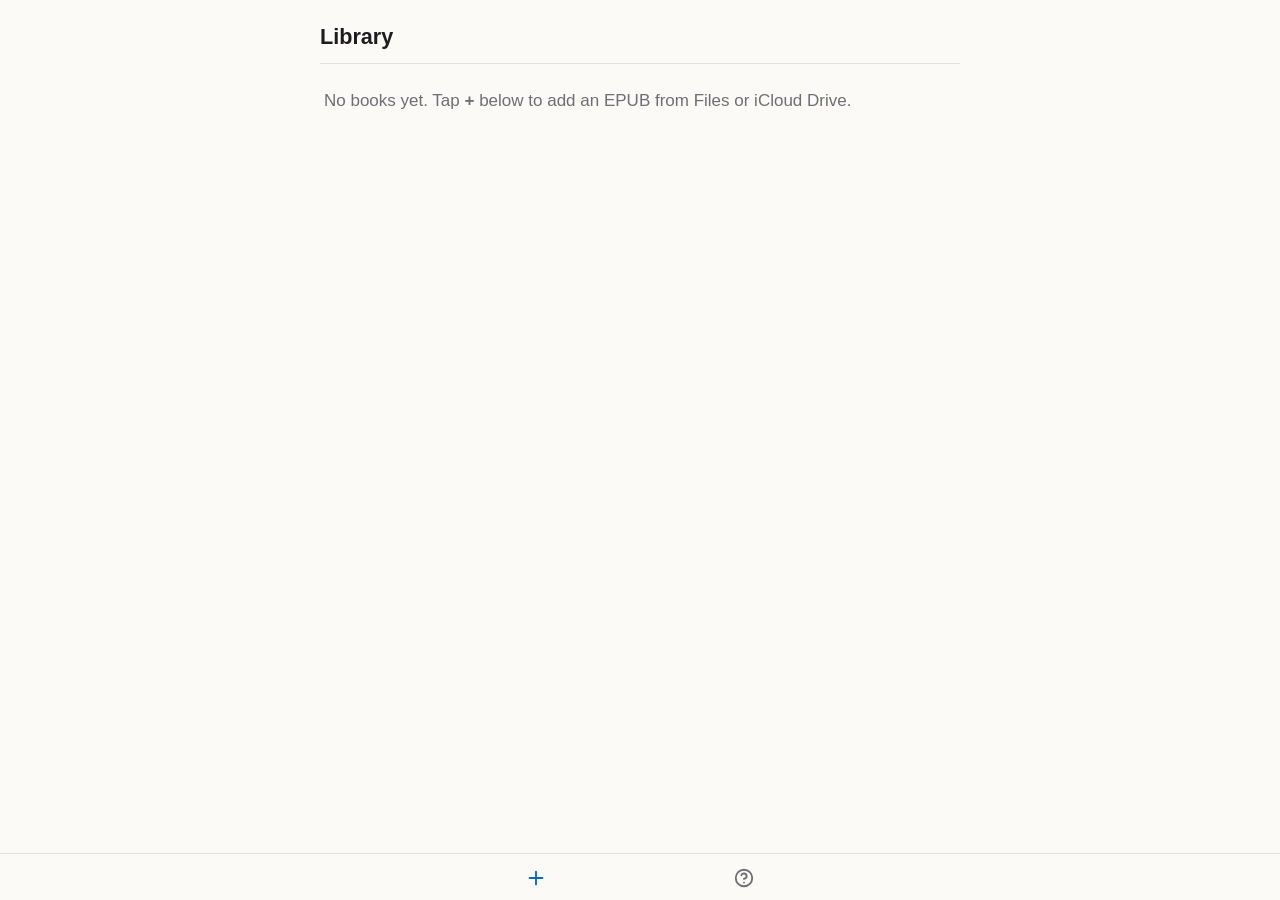
<file: index.html>
<!doctype html>
<html lang="en">
<head>
  <meta charset="utf-8">
  <meta name="viewport" content="width=device-width, initial-scale=1, viewport-fit=cover">
  <title>Listen Reader</title>
  <link rel="icon" href="data:,">
  <link rel="stylesheet" href="style.css">
</head>
<body>
  <main class="wrap">
    <header class="head">
      <h1>Library</h1>
    </header>
    <p id="status" class="status" aria-live="polite" hidden></p>
    <ul id="books" class="list"></ul>

    <ul class="tips" id="tips" hidden>
      <li>Add EPUBs with <b>+</b>. Books are stored on this device only.</li>
      <li>On the reading page, the layers icon sets how many chapters go on one page.</li>
      <li><b>Read aloud</b> (headphones on the reading page) uses the system voice, follows the text, skips by paragraph and carries on into the next chapters. The screen stays on while a book is open.</li>
      <li><b>Listen to Page</b> (in the browser’s page menu) keeps going with the screen locked, but stops at the end of each page.</li>
      <li>Tap a paragraph for a bubble: headphones reads aloud from there, and the page icon starts a new page there for Listen to Page.</li>
    </ul>
  </main>

  <nav class="dock">
    <div class="dock-row">
      <label class="icon accent" for="file" aria-label="Add EPUB" title="Add EPUB"><svg><use href="icons.svg#i-plus"/></svg></label>
      <input id="file" type="file" multiple hidden>
      <button class="icon" id="help" aria-label="Help" aria-expanded="false" title="Help"><svg><use href="icons.svg#i-help"/></svg></button>
    </div>
  </nav>
  <script src="vendor/jszip.min.js"></script>
  <script type="module" src="library.js"></script>
</body>
</html>
</file>
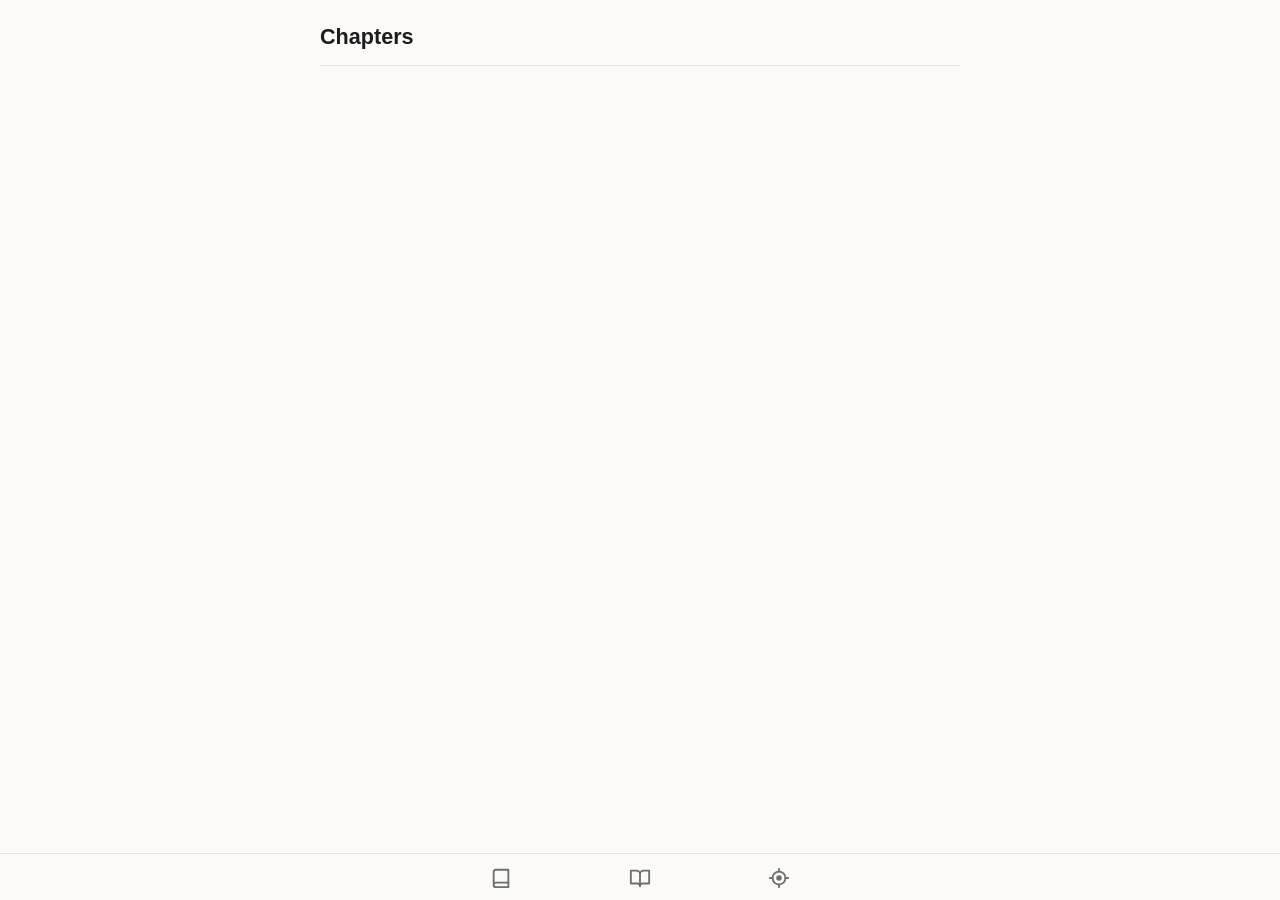
<file: chapters.html>
<!doctype html>
<html lang="en">
<head>
  <meta charset="utf-8">
  <meta name="viewport" content="width=device-width, initial-scale=1, viewport-fit=cover">
  <title>Chapters</title>
  <link rel="icon" href="data:,">
  <link rel="stylesheet" href="style.css">
</head>
<body>
  <main class="wrap">
    <header class="head">
      <h1 id="title">Chapters</h1>
      <p class="sub" id="count"></p>
    </header>
    <ul id="toc" class="toc"></ul>
  </main>

  <nav class="dock">
    <div class="dock-row">
      <a class="icon" href="./" aria-label="Library" title="Library"><svg><use href="icons.svg#i-library"/></svg></a>
      <a class="icon" id="resume" aria-label="Continue reading" title="Continue reading"><svg><use href="icons.svg#i-open"/></svg></a>
      <button class="icon" id="locate" aria-label="Show current chapter" title="Show current chapter"><svg><use href="icons.svg#i-locate"/></svg></button>
    </div>
  </nav>
  <script type="module" src="chapters.js"></script>
</body>
</html>
</file>
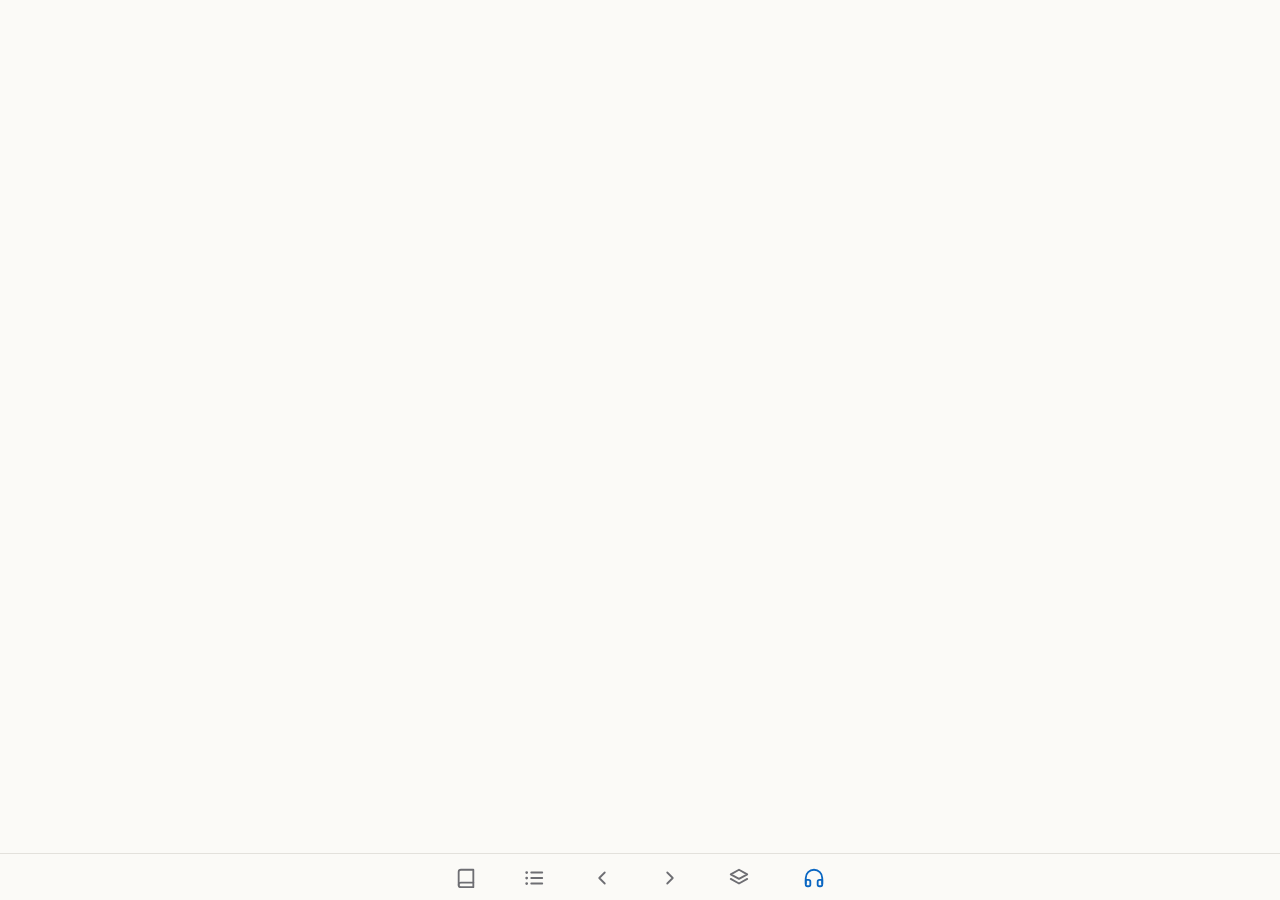
<file: read.html>
<!doctype html>
<html lang="en">
<head>
  <meta charset="utf-8">
  <meta name="viewport" content="width=device-width, initial-scale=1, viewport-fit=cover">
  <title>Reading</title>
  <link rel="icon" href="data:,">
  <link rel="stylesheet" href="style.css">
</head>
<body>
  <main class="wrap">
    <p class="note" id="note" hidden></p>
    <article id="text"></article>
    <footer class="end" id="end"></footer>
  </main>

  <div class="tip" id="tip" role="toolbar" hidden>
    <button class="icon" id="speakHere" aria-label="Read aloud from here" title="Read aloud from here"><svg><use href="icons.svg#i-listen"/></svg></button>
    <button class="icon" id="startHere" aria-label="Start page here" title="Start page here"><svg><use href="icons.svg#i-page"/></svg></button>
  </div>

  <nav class="dock" id="dock">
    <div class="dock-row" id="navRow">
      <a class="icon" href="./" aria-label="Library"><svg><use href="icons.svg#i-library"/></svg></a>
      <a class="icon" id="chapters" aria-label="Chapters"><svg><use href="icons.svg#i-list"/></svg></a>
      <a class="icon" id="prevPage" aria-label="Previous page"><svg><use href="icons.svg#i-back"/></svg></a>
      <a class="icon" id="nextPage" aria-label="Next page"><svg><use href="icons.svg#i-forward"/></svg></a>
      <button class="icon wide" id="perPage" aria-label="Chapters per page" aria-haspopup="listbox" aria-expanded="false" title="Chapters per page">
        <svg><use href="icons.svg#i-pages"/></svg><span></span>
      </button>
      <button class="icon" id="listen" aria-label="Read aloud"><svg><use href="icons.svg#i-listen"/></svg></button>
    </div>
    <div class="dock-row" id="voiceRow" hidden>
      <button class="icon" id="vPrev" aria-label="Previous paragraph"><svg><use href="icons.svg#i-prev"/></svg></button>
      <button class="icon play" id="vPlay" aria-label="Pause"><svg><use href="icons.svg#i-pause"/></svg></button>
      <button class="icon" id="vNext" aria-label="Next paragraph"><svg><use href="icons.svg#i-next"/></svg></button>
      <button class="icon wide" id="rate" aria-label="Speed" aria-haspopup="listbox" aria-expanded="false" title="Speed">
        <svg><use href="icons.svg#i-speed"/></svg><span></span>
      </button>
      <button class="icon" id="vClose" aria-label="Stop reading aloud"><svg><use href="icons.svg#i-close"/></svg></button>
    </div>
  </nav>
  <div class="menu" id="menu" role="listbox" hidden></div>
  <script type="module" src="read.js"></script>
</body>
</html>
</file>
<file: style.css>
:root {
  --bg: #fbfaf7;
  --surface: #ffffff;
  --text: #1d1d1f;
  --muted: #6e6e73;
  --line: #e3e1dc;
  --accent: #0a66c2;
  --accent-text: #ffffff;
  --danger: #c0392b;
  color-scheme: light dark;
}

@media (prefers-color-scheme: dark) {
  :root {
    --bg: #141414;
    --surface: #1e1e1e;
    --text: #e8e6e3;
    --muted: #9a9a9f;
    --line: #333333;
    --accent: #5aa7ff;
    --accent-text: #0b1a2b;
    --danger: #ff6b5b;
  }
}

* { box-sizing: border-box; }

html { -webkit-text-size-adjust: 100%; }

body {
  margin: 0;
  background: var(--bg);
  color: var(--text);
  font: 17px/1.55 -apple-system, BlinkMacSystemFont, 'Segoe UI', sans-serif;
}

a { color: var(--accent); }

.wrap {
  max-width: 42rem;
  margin: 0 auto;
  padding: 16px 16px calc(96px + env(safe-area-inset-bottom));
}

/* Page header on the library and chapter pages. */
.head { padding: 8px 0 12px; border-bottom: 1px solid var(--line); }
.head h1 { font-size: 1.35rem; line-height: 1.25; margin: 0; }
.head .sub { margin: 2px 0 0; font-size: 0.9rem; }
.sub { color: var(--muted); margin: 0 0 20px; }

button, .btn {
  display: inline-flex;
  align-items: center;
  justify-content: center;
  min-height: 44px;
  padding: 0 16px;
  border: 1px solid var(--line);
  border-radius: 10px;
  background: var(--surface);
  color: var(--text);
  font: inherit;
  text-decoration: none;
  cursor: pointer;
}

.btn.primary, button.primary {
  background: var(--accent);
  border-color: var(--accent);
  color: var(--accent-text);
  font-weight: 600;
}

.status { color: var(--muted); font-size: 0.9rem; margin: 10px 0 0; }
.status[hidden] { display: none; }
.error { color: var(--danger); }

.tips { color: var(--muted); font-size: 0.95rem; padding-left: 20px; margin: 20px 0 0; }
.tips[hidden] { display: none; }
.tips li { margin: 6px 0; }

/* Library: one row per book. The row opens the book at the saved place. */
.list { list-style: none; padding: 0; margin: 0; }
.book { display: flex; align-items: center; gap: 2px; border-bottom: 1px solid var(--line); }
.book-main {
  flex: 1;
  min-width: 0;
  display: grid;
  gap: 2px;
  padding: 12px 4px;
  color: var(--text);
  text-decoration: none;
}
.book-title { font-weight: 600; }
.book-meta {
  color: var(--muted);
  font-size: 0.88rem;
  white-space: nowrap;
  overflow: hidden;
  text-overflow: ellipsis;
}
.progress { height: 3px; margin-top: 6px; border-radius: 2px; background: var(--line); overflow: hidden; }
.progress span { display: block; height: 100%; background: var(--accent); }
.empty { color: var(--muted); padding: 24px 4px; }

/* Chapter list */
.toc { list-style: none; padding: 0; margin: 0; }
.toc li a {
  display: block;
  padding: 12px 4px;
  border-bottom: 1px solid var(--line);
  color: var(--text);
  text-decoration: none;
}
.toc li.section {
  padding: 20px 4px 6px;
  font-size: 0.85rem;
  font-weight: 700;
  letter-spacing: 0.02em;
  color: var(--muted);
  border-bottom: 1px solid var(--line);
}
.toc li.current a { color: var(--accent); font-weight: 600; }
.toc li.current a::before {
  content: '';
  display: inline-block;
  width: 6px;
  height: 6px;
  margin: 0 8px 2px 0;
  border-radius: 50%;
  background: currentColor;
}

/* Reading page. Navigation sits outside <article> so Listen to Page skips it. */
.note { color: var(--muted); font-size: 0.9rem; margin: 12px 0 0; }

article {
  font: 1.15rem/1.65 Georgia, 'Times New Roman', serif;
}
article h2 { font: 700 1.35rem/1.3 -apple-system, sans-serif; margin: 2.2em 0 0.8em; }
article h2:first-child { margin-top: 1em; }
article h2.divider { text-align: center; font-size: 1.6rem; margin: 2.5em 0; }
article h3 { font-size: 1.1rem; }
article p { margin: 0 0 1em; }
article p.tapped { background: color-mix(in srgb, var(--accent) 18%, transparent); border-radius: 4px; }
article hr { border: 0; border-top: 1px solid var(--line); margin: 2em 25%; }

.end { margin: 40px 0 24px; display: grid; gap: 10px; }
.end .btn { min-height: 56px; font-size: 1.05rem; }

article .speaking { background: color-mix(in srgb, var(--accent) 12%, transparent); border-radius: 4px; }

/* Dock: one slim row of icons at the bottom of every page. */
.dock {
  position: fixed;
  left: 0;
  right: 0;
  bottom: 0;
  padding: 2px 16px env(safe-area-inset-bottom);
  background: color-mix(in srgb, var(--bg) 92%, transparent);
  -webkit-backdrop-filter: blur(12px);
  backdrop-filter: blur(12px);
  border-top: 1px solid var(--line);
}
.dock-row {
  display: flex;
  justify-content: space-around;
  align-items: center;
  max-width: 26rem;
  margin: 0 auto;
}
.dock-row[hidden] { display: none; }

.icon {
  display: inline-flex;
  align-items: center;
  justify-content: center;
  width: 44px;
  height: 44px;
  padding: 0;
  border: 0;
  border-radius: 50%;
  background: none;
  color: var(--muted);
  cursor: pointer;
}
.icon svg {
  width: 22px;
  height: 22px;
  fill: none;
  stroke: currentColor;
  stroke-width: 2;
  stroke-linecap: round;
  stroke-linejoin: round;
}
.icon:active { background: var(--line); }
.icon.disabled { opacity: 0.3; pointer-events: none; }
#listen, .icon.play, .icon.accent { color: var(--accent); }
.icon.play svg { width: 26px; height: 26px; }

/* Icon with its current value beside it; tapping opens .menu. */
.icon.wide {
  width: auto;
  gap: 6px;
  padding: 0 12px;
  border-radius: 22px;
  font-size: 0.95rem;
  font-weight: 600;
}
.icon[aria-expanded='true'] { background: var(--line); }

/* Pick-one menu, fixed just above the dock so page scrolling can't move it. */
.menu {
  position: fixed;
  z-index: 10;
  bottom: calc(54px + env(safe-area-inset-bottom));
  display: grid;
  min-width: 88px;
  padding: 4px;
  background: var(--surface);
  border: 1px solid var(--line);
  border-radius: 12px;
  box-shadow: 0 6px 24px rgb(0 0 0 / 0.2);
}
.menu[hidden] { display: none; }
.menu button {
  min-height: 40px;
  padding: 0 14px;
  border: 0;
  border-radius: 8px;
  background: none;
  font-size: 0.95rem;
}
.menu button[aria-selected='true'] {
  color: var(--accent);
  font-weight: 700;
  background: color-mix(in srgb, var(--accent) 12%, transparent);
}

/* Bubble shown at the tapped paragraph. --arrow-x points the caret at the tap. */
.tip {
  position: absolute;
  z-index: 5;
  display: flex;
  gap: 2px;
  padding: 3px;
  background: var(--surface);
  border: 1px solid var(--line);
  border-radius: 14px;
  box-shadow: 0 4px 16px rgb(0 0 0 / 0.18);
}
.tip[hidden] { display: none; }
.tip .icon { color: var(--accent); }
.tip::after {
  content: '';
  position: absolute;
  left: var(--arrow-x, 50%);
  bottom: -6px;
  width: 10px;
  height: 10px;
  margin-left: -5px;
  background: var(--surface);
  border-right: 1px solid var(--line);
  border-bottom: 1px solid var(--line);
  transform: rotate(45deg);
}
.tip.below::after { bottom: auto; top: -6px; transform: rotate(225deg); }
</file>
